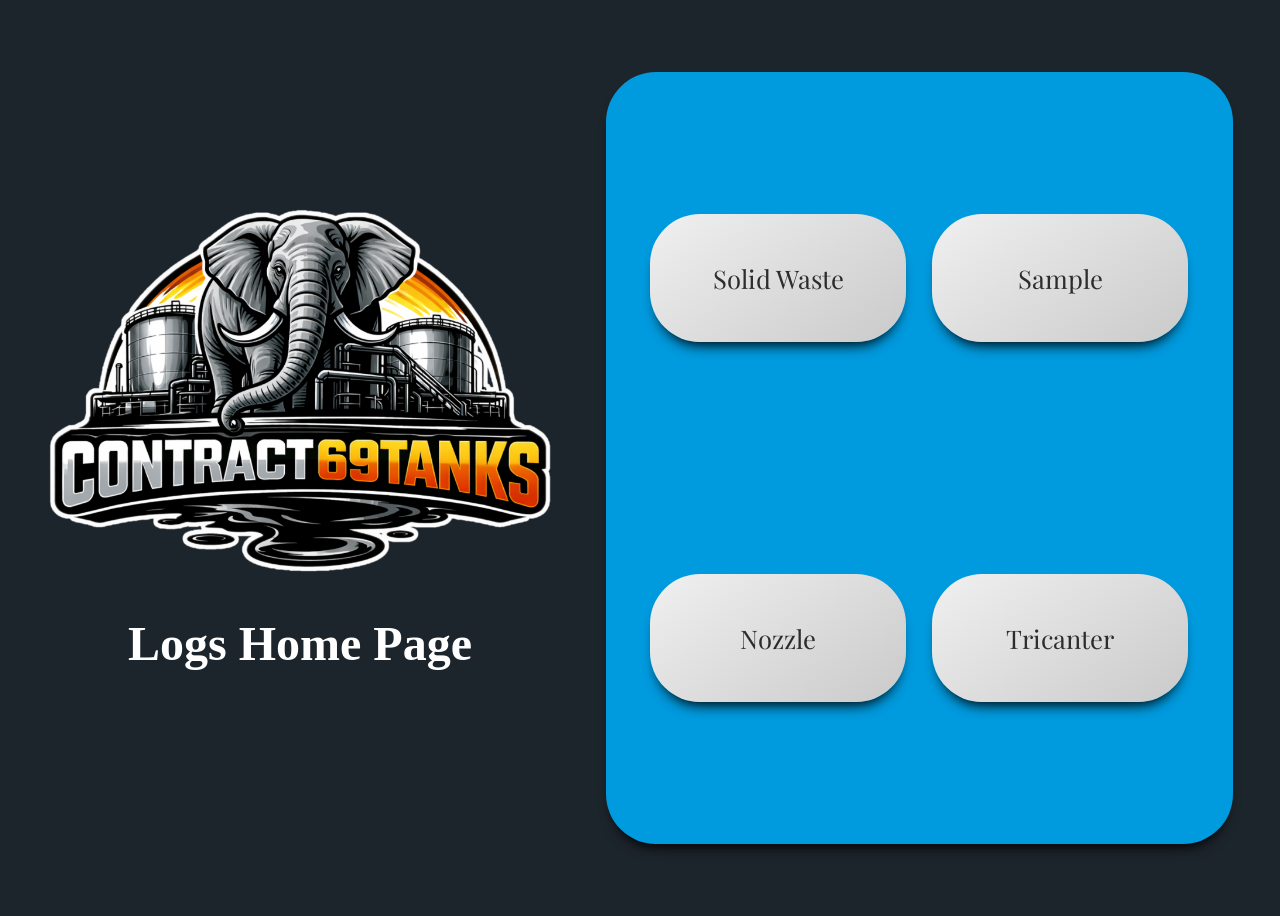
<file: index.html>
<html>

<head>
  <title> Home Page </title>
  <link rel="stylesheet" href="style.css">
  <meta name="viewport" content="width=device-width, initial-scale=1">
  <link rel="preconnect" href="https://fonts.gstatic.com">
  <link href="https://fonts.googleapis.com/css2?family=Playfair+Display:wght@600&display=swap" rel="stylesheet">
</head>


<body>
  <body-2>
    <div id="side">
      <img src="Contract69TanksLogoTransparent.png">
      <h2>Logs Home Page</h2>
    </div>
    <div id="mainButtonHolder">
      <a href="/solidWaste.html" class="subjectButtonHome">
        <div id="buttonInner">Solid Waste</div>
      </a>

      <a href="/sample.html" class="subjectButtonHome">
        <div id="buttonInner">Sample</div>
      </a>

      <a href="/nozzle.html" class="subjectButtonHome">
        <div id="buttonInner">Nozzle</div>
      </a>

      <a href="/tricanterTracking.html" class="subjectButtonHome">
        <div id="buttonInner">Tricanter</div>
      </a>

    </div>
  </body-2>
</body>

</html>
</file>
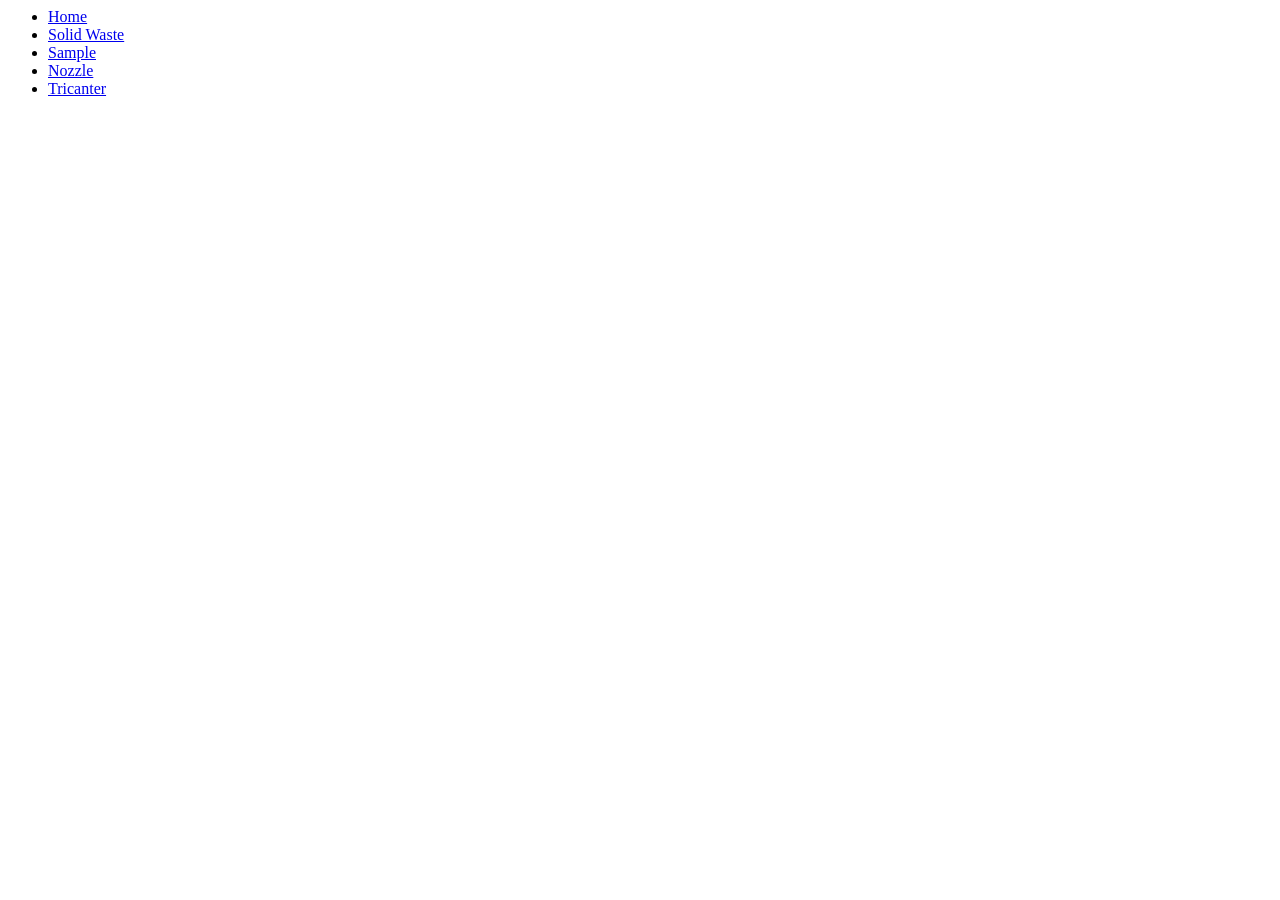
<file: nav.html>
<html>

<body>

 <!-- nav -->
    <ul>
        <li><a href="/index.html">Home</a></li>

        <li><a href="/solidWaste.html">Solid Waste</a></li>
        <li><a href="/sample.html">Sample</a></li>
        <li><a href="/nozzle.html">Nozzle</a></li>
        <li><a href="/tricanterTracking.html">Tricanter</a></li>
    </ul>

<!-- end nav -->

</body>

</html>
</file>
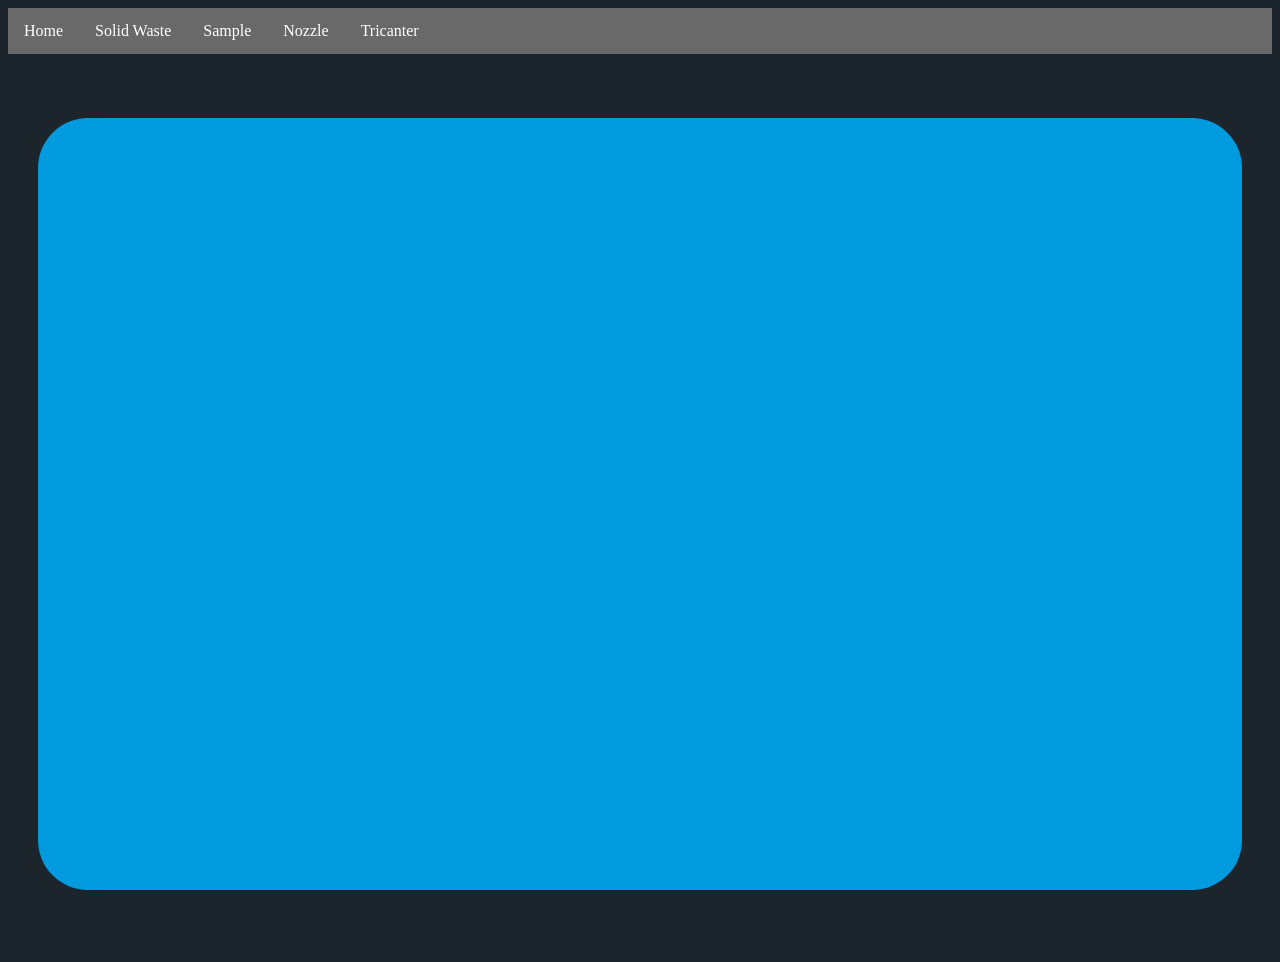
<file: nozzle.html>
<html>

<head>
  <title> Solid Waste </title>
  <link rel="stylesheet" href="style.css">
  <meta name="viewport" content="width=device-width, initial-scale=1">
  <link rel="preconnect" href="https://fonts.gstatic.com">
  <link href="https://fonts.googleapis.com/css2?family=Playfair+Display:wght@600&display=swap" rel="stylesheet">
</head>

<!-- nav -->
    <ul>
        <li><a href="/index.html">Home</a></li>

        <li><a href="/solidWaste.html">Solid Waste</a></li>
        <li><a href="/sample.html">Sample</a></li>
        <li><a href="/nozzle.html">Nozzle</a></li>
        <li><a href="/tricanterTracking.html">Tricanter</a></li>
    </ul>

<!-- end nav -->

<body>
  <body-2>
    <div id="logContainer">
      <iframe width="100%" height="100%" frameborder="0" scrolling="no"
        src="https://1drv.ms/x/c/d1445d88d41e0be5/IQSsJqOxPPBLQr6NEQ1153yUAeR_JMTCWIs6VB8NiRNAyys?em=2&wdAllowInteractivity=False&wdHideGridlines=True&wdHideHeaders=True&wdDownloadButton=True&wdInConfigurator=True&wdInConfigurator=True"></iframe>
    </div>
  </body-2>
</body>

</html>
</file>
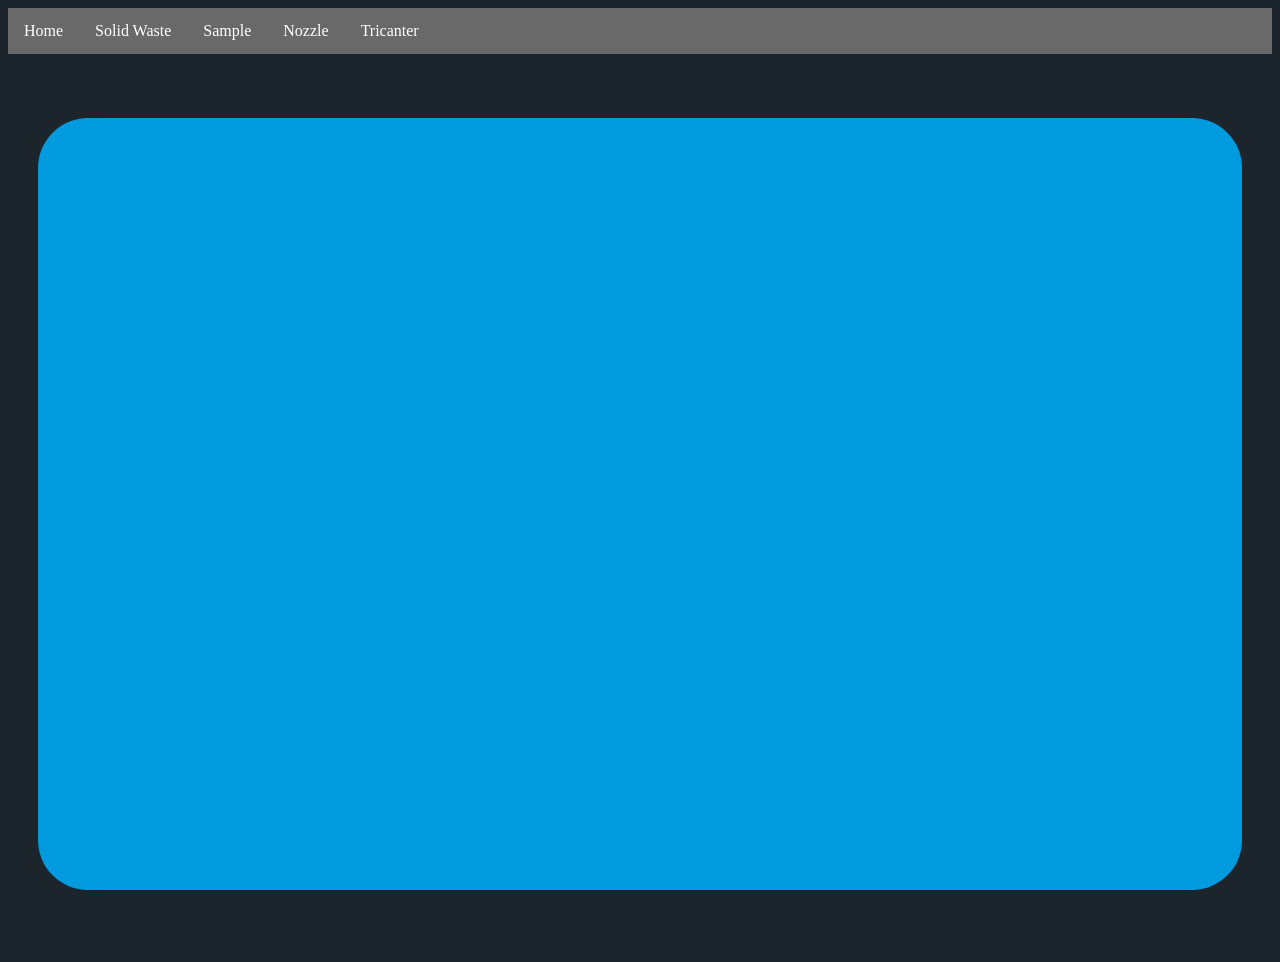
<file: sample.html>
<html>

<head>
  <title> Solid Waste </title>
  <link rel="stylesheet" href="style.css">
  <meta name="viewport" content="width=device-width, initial-scale=1">
  <link rel="preconnect" href="https://fonts.gstatic.com">
  <link href="https://fonts.googleapis.com/css2?family=Playfair+Display:wght@600&display=swap" rel="stylesheet">
</head>

<!-- nav -->
    <ul>
        <li><a href="/index.html">Home</a></li>

        <li><a href="/solidWaste.html">Solid Waste</a></li>
        <li><a href="/sample.html">Sample</a></li>
        <li><a href="/nozzle.html">Nozzle</a></li>
        <li><a href="/tricanterTracking.html">Tricanter</a></li>
    </ul>

<!-- end nav -->

<body>
  <body-2>
    <div id="logContainer">
      <iframe width="100%" height="100%" frameborder="0" scrolling="no"
        src="https://1drv.ms/x/c/d1445d88d41e0be5/IQTbl09kR9RmT5r7f7xsDiKNAamPXRLuAPhAuvqysqrD4js?em=2&wdAllowInteractivity=False&wdHideGridlines=True&wdHideHeaders=True&wdDownloadButton=True&wdInConfigurator=True&wdInConfigurator=True"></iframe>
    </div>
  </body-2>
</body>

</html>
</file>
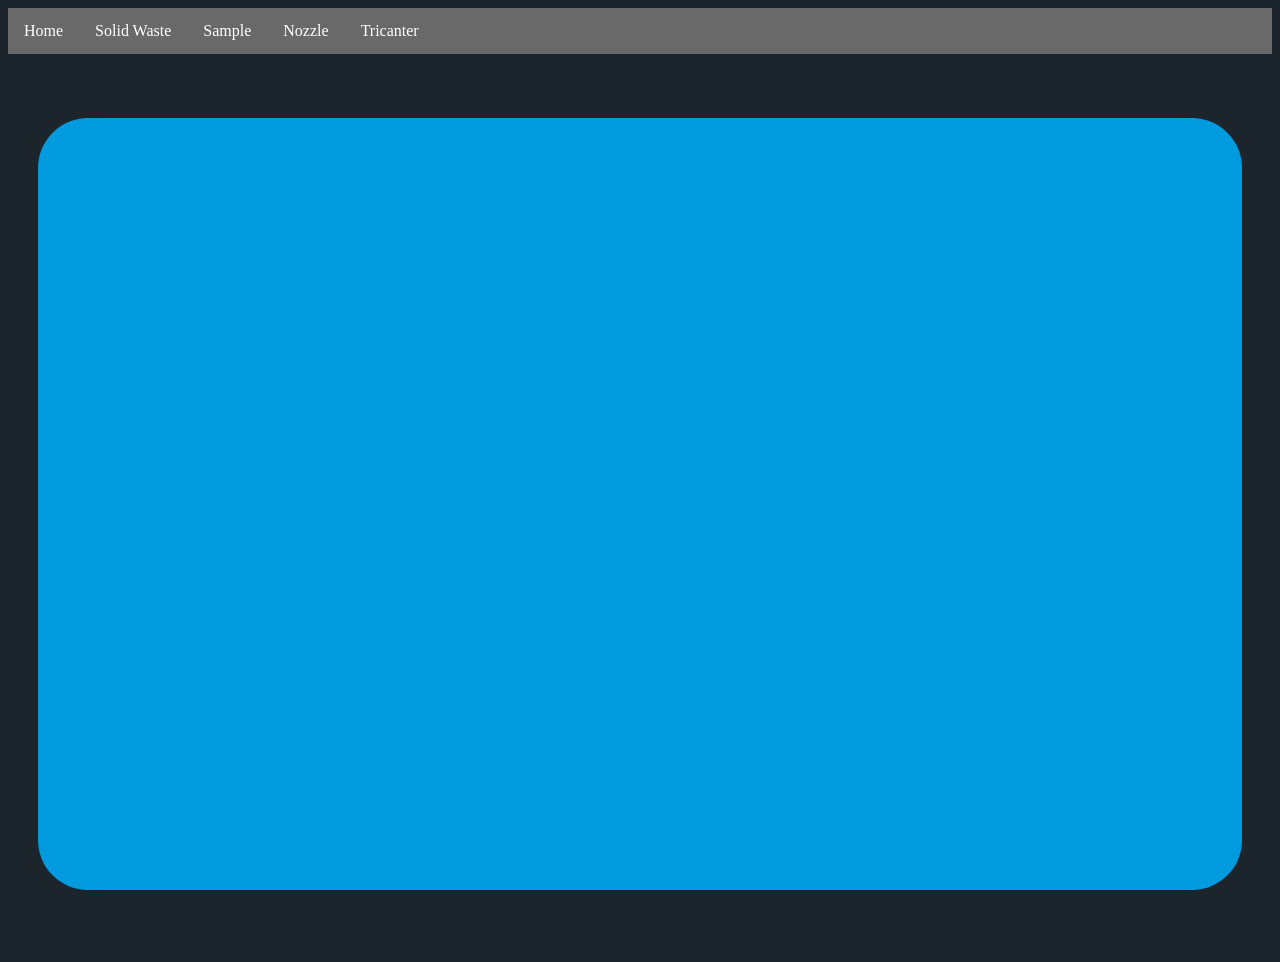
<file: solidWaste.html>
<html>

<head>
  <title> Solid Waste </title>
  <link rel="stylesheet" href="style.css">
  <meta name="viewport" content="width=device-width, initial-scale=1">
  <link rel="preconnect" href="https://fonts.gstatic.com">
  <link href="https://fonts.googleapis.com/css2?family=Playfair+Display:wght@600&display=swap" rel="stylesheet">
</head>

<!-- nav -->
    <ul>
        <li><a href="/index.html">Home</a></li>

        <li><a href="/solidWaste.html">Solid Waste</a></li>
        <li><a href="/sample.html">Sample</a></li>
        <li><a href="/nozzle.html">Nozzle</a></li>
        <li><a href="/tricanterTracking.html">Tricanter</a></li>
    </ul>

<!-- end nav -->

<body>
  <body-2>
    <div id="logContainer">
      <iframe width="100%" height="100%" frameborder="0" scrolling="no"
        src="https://1drv.ms/x/c/d1445d88d41e0be5/IQScQJUJVKUPSYFR18mGnLl9Afqxu-1IGT_Z87p3vnYJfTE?em=2&wdAllowInteractivity=False&wdHideGridlines=True&wdHideHeaders=True&wdDownloadButton=True&wdInConfigurator=True&wdInConfigurator=True"></iframe>
    </div>
  </body-2>
</body>

</html>
</file>
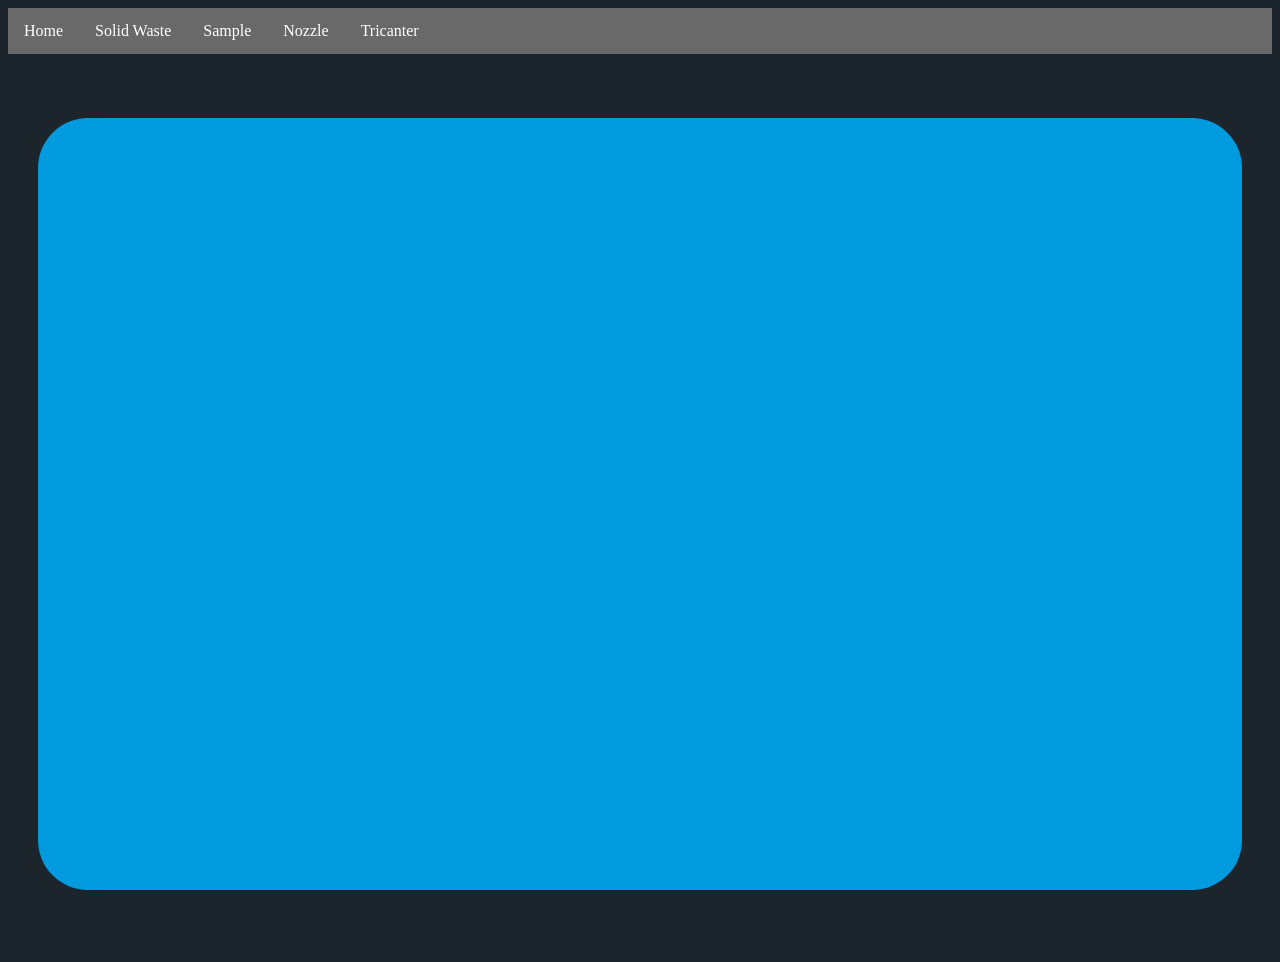
<file: tricanterTracking.html>
<html>

<head>
  <title> Solid Waste </title>
  <link rel="stylesheet" href="style.css">
  <meta name="viewport" content="width=device-width, initial-scale=1">
  <link rel="preconnect" href="https://fonts.gstatic.com">
  <link href="https://fonts.googleapis.com/css2?family=Playfair+Display:wght@600&display=swap" rel="stylesheet">
</head>

<!-- nav -->
    <ul>
        <li><a href="/index.html">Home</a></li>

        <li><a href="/solidWaste.html">Solid Waste</a></li>
        <li><a href="/sample.html">Sample</a></li>
        <li><a href="/nozzle.html">Nozzle</a></li>
        <li><a href="/tricanterTracking.html">Tricanter</a></li>
    </ul>

<!-- end nav -->

<body>
  <body-2>
    <div id="logContainer">
      <iframe width="100%" height="100%" frameborder="0" scrolling="no"
        src="https://1drv.ms/x/c/d1445d88d41e0be5/IQQCP5oA3QybSJzxatxNMxfaATKSoD1iUoI8gIRyC3cfT1Q?em=2&wdAllowInteractivity=False&wdHideGridlines=True&wdHideHeaders=True&wdDownloadButton=True&wdInConfigurator=True&wdInConfigurator=True"></iframe>
    </div>
  </body-2>
</body>

</html>
</file>
<file: style.css>
ul {
            list-style-type: none;
            margin: 0;
            padding: 0;
            overflow: hidden;
            background-color: dimgray;
        }

        li {
            float: left;
        }

        li a {
            display: block;
            color: white;
            text-align: center;
            padding: 14px 16px;
            text-decoration: none;
        }

        li a:hover {
            background-color: #111;
        }

body {
  background-color: #1d252c;
}

::-webkit-scrollbar {
  display: none;
}

body-2 {
  color: white;
  display: flex;
  flex-direction: row;
  margin: 0 0 0 0;
  justify-content: space-around;
  align-items: center;
}

#logContainer {
  width: 90vw;
  height: 80vh;
  border-width: 5px;
  margin-top: 2vh;
  margin-bottom: 2vh;
  background-color: #009ade;
  padding: 2vw;
  display: flex;
  flex-wrap: wrap;
  align-items: center;
  justify-content: center;
  flex-direction: row;
  border-radius: 50px;
}

h1,
h2 {
  text-align: center;
  font-size: clamp(1.75rem, 4vw, 3rem);
}


.subjectButton {
  font-family: 'Playfair Display', serif;
  width: 15vw;
  height: 5vw;
  border-radius: 50px;
  background: linear-gradient(145deg, #f0f0f0, #cacaca);
  -webkit-box-shadow: 0px 10px 13px -7px #000000,
    5px 5px 15px 0px rgba(0, 0, 0, 0);
  box-shadow: 0px 10px 13px -7px #000000, 5px 5px 15px 0px rgba(0, 0, 0, 0);

  margin: 1vw;
  display: flex;
  align-items: center;
  justify-content: center;
  transition: box-shadow 1s ease-in-out;
  text-decoration: none;
  overflow: hidden;
  font-size: clamp(1rem, 2vw, 4rem);
}

.subjectButton:hover {
  -webkit-box-shadow: inset 1px 20px 12px -5px rgba(0, 0, 0, 0.52);
  box-shadow: inset 1px 20px 12px -5px rgba(0, 0, 0, 0.52);

}

.subjectButtonHome {
  font-family: 'Playfair Display', serif;
  width: 20vw;
  height: 10vw;
  border-radius: 50px;
  background: linear-gradient(145deg, #f0f0f0, #cacaca);
  -webkit-box-shadow: 0px 10px 13px -7px #000000,
    5px 5px 15px 0px rgba(0, 0, 0, 0);
  box-shadow: 0px 10px 13px -7px #000000, 5px 5px 15px 0px rgba(0, 0, 0, 0);

  margin: 1vw;
  display: flex;
  align-items: center;
  justify-content: center;
  transition: box-shadow 1s ease-in-out;
  text-decoration: none;
  overflow: hidden;
  font-size: clamp(1rem, 2vw, 4rem);
}

.subjectButtonHome:hover {
  -webkit-box-shadow: inset 1px 20px 12px -5px rgba(0, 0, 0, 0.52);
  box-shadow: inset 1px 20px 12px -5px rgba(0, 0, 0, 0.52);

}

#mainButtonHolder {
  width: 45vw;
  border-width: 5px;
  margin-top: 2vh;
  margin-bottom: 2vh;
  background-color: #009ade;
  padding: 2vw;
  display: flex;
  flex-wrap: wrap;
  align-items: center;
  justify-content: center;
  flex-direction: row;
  border-radius: 50px;
  -webkit-box-shadow: 0px 10px 13px -7px #000000,
    5px 5px 15px 0px rgba(0, 0, 0, 0);
  box-shadow: 0px 10px 13px -7px #000000, 5px 5px 15px 0px rgba(0, 0, 0, 0);

}

#side {
  width: 40%;
  display: flex;
  flex-direction: column;
  justify-content: center;
  margin: 2vw;
}

#side img {
  width: 100%;
  height: auto;
}

#buttonInner {

  transform-origin: left;
  transform: translate(0vw, 0);
  color: rgba(0, 0, 0, 0.8);
  text-decoration: none;
  filter: blur(0px);
  text-align: center;

}

@media (orientation: landscape) {
  body-2 {
    flex-direction: row;
    min-height: 100vh;
    align-items: center;
  }

  #mainButtonHolder {
    margin-right: 2vw;
    min-height: 80vh;
  }

  .subjectButton {
    width: 20vw;
    height: 10vw;
  }
}

@media (orientation: portrait) {
  body-2 {
    flex-direction: column;
    align-items: center;
    justify-content: center;
    min-height: 90vh;
  }

  #mainButtonHolder {
    width: 80vw;
    height: auto;
  }

  #side {
    width: 80%;
    display: flex;
    flex-direction: column;
    justify-content: center;
    margin: 2vw;
  }

  .subjectButton {
    width: 30vw;
    height: 20vw;
    font-size: clamp(1.75rem, 3vw, 2.1rem);
  }
}
</file>
